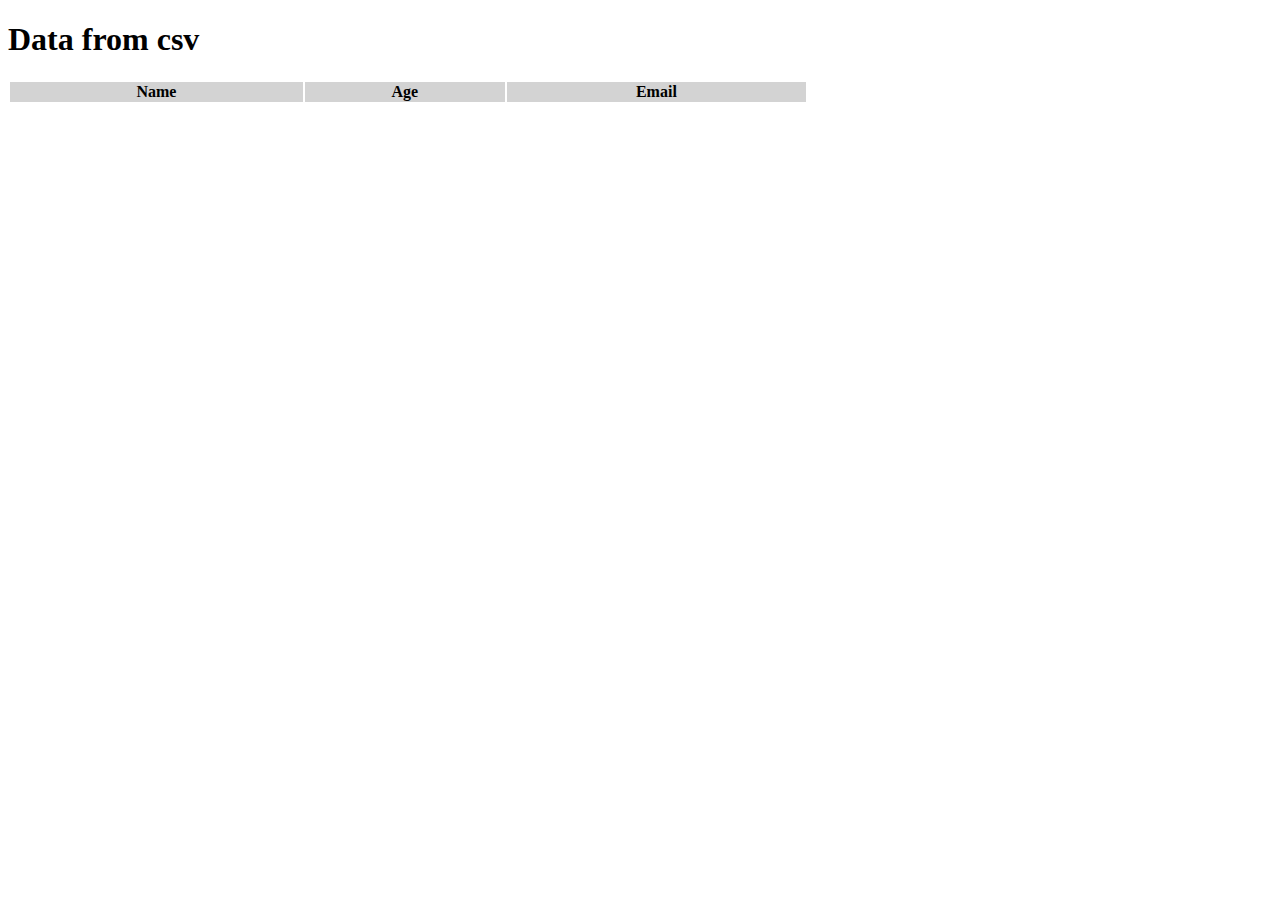
<file: task_3/index.html>
<!DOCTYPE html>
<html lang="en">
<head>
    <meta charset="UTF-8">
    <meta http-equiv="X-UA-Compatible" content="IE=edge">
    <meta name="viewport" content="width=device-width, initial-scale=1.0">
    <link rel="stylesheet" href="https://cdn.jsdelivr.net/npm/bootstrap@5.2.3/dist/css/bootstrap.min.css" integrity="sha384-rbsA2VBKQhggwzxH7pPCaAqO46MgnOM80zW1RWuH61DGLwZJEdK2Kadq2F9CUG65" crossorigin="anonymous">
    <link rel="stylesheet" href="styles.css">
    <title>Document</title>
</head>
<body>
    <div class="container">
        <h1>Data from csv</h1>
        <table id="table">
            <thead>
                <tr>
                    <th scope="col">Name</th>
                    <th scope="col">Age</th>
                    <th scope="col">Email</th>
                </tr>
            </thead>
            <tbody></tbody>
        </table>
        <div class="wrap-btns">
            <ul id="pagination-numbers" aria-live="polite"></ul>
        </div>
    </div>
</body>
<script src="script.js"></script>

</html>
</file>
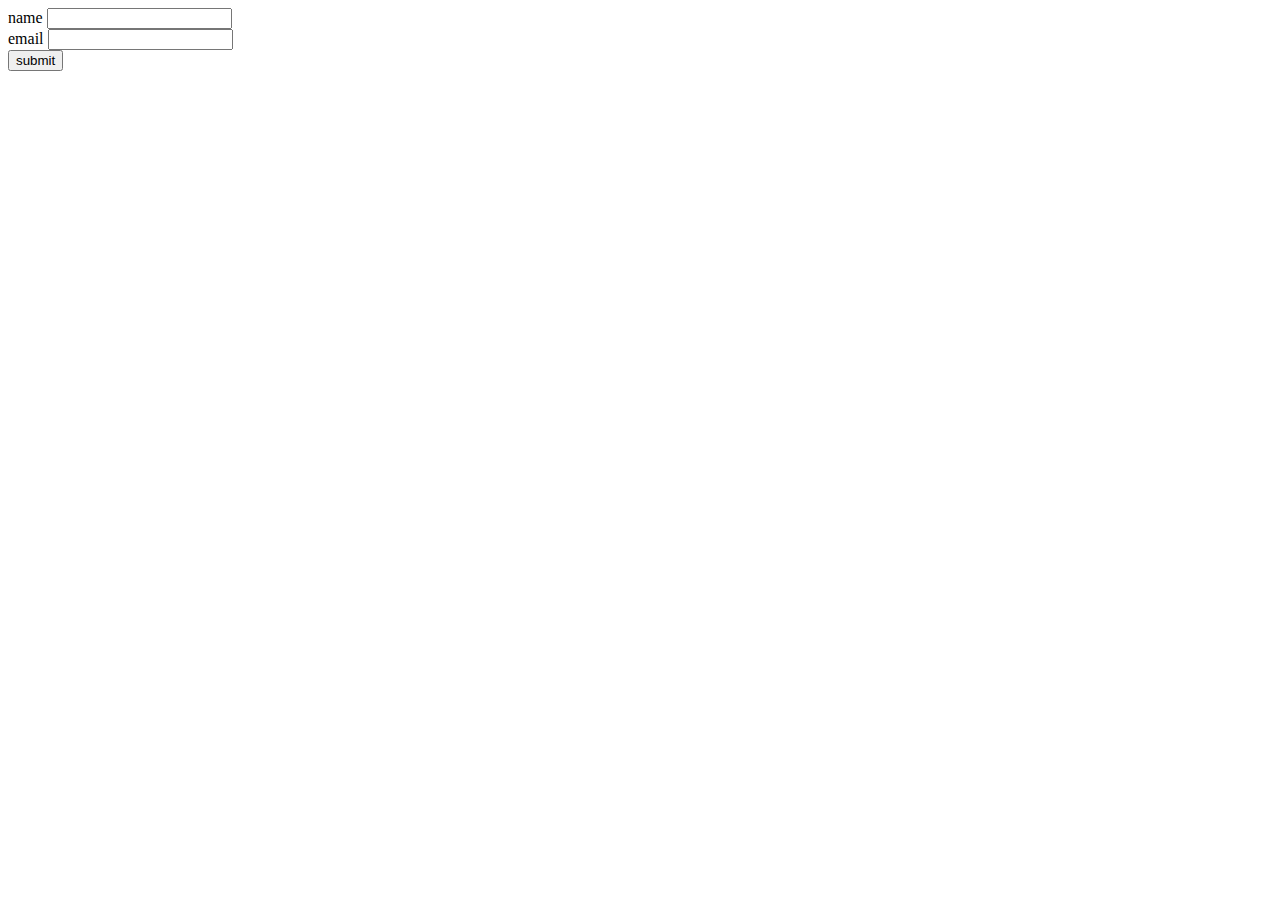
<file: task_5/index.html>
<html lang="en">

<head>
    <meta charset="UTF-8">
    <meta http-equiv="X-UA-Compatible" content="IE=edge">
    <meta name="viewport" content="width=device-width, initial-scale=1.0">
    <title>Document</title>
    <script src="https://ajax.googleapis.com/ajax/libs/jquery/3.6.3/jquery.min.js"></script>
    <link rel="stylesheet" href="https://cdn.jsdelivr.net/npm/bootstrap@5.2.3/dist/css/bootstrap.min.css" integrity="sha384-rbsA2VBKQhggwzxH7pPCaAqO46MgnOM80zW1RWuH61DGLwZJEdK2Kadq2F9CUG65" crossorigin="anonymous">
    <link rel="stylesheet" href="styles.css">
</head>

<body>
    <div class="container">
        <form>
            <div>
                <label for="username">name</label>
                <input type="text" id="username" class="form-control">
            </div>
            <div>
                <label for="email">email</label>
                <input type="text" id="email" class="form-control">
            </div>
            <div>
                <input type="button" id="submit" value="submit" class="btn btn-primary mt-2">
            </div>
            <div id="validation_status"></div>
        </form>
    </div>

</body>
<script src="script.js"></script>

</html>
</file>
<file: task_3/styles.css>
.container{
    width: 800px;
}
#table {
    width: 100%;
}
#table thead{
    width: 100%;
    background-color: lightgray;
}
#table thead tr{
    width: 33%;
    text-align: center;
}
#table tbody{
    width: 100%;
}
#table tbody tr td{
    width: 33%;
    border: 1px solid black;
    text-align: center;
}
.hidden{
    display: none;
}
#pagination-numbers{
    padding: 0;
    margin-top: 50px;
    display: flex;
    justify-content: center;
    flex-wrap: wrap;
}
#pagination-numbers button{
    margin: 1px;
    padding: 15px;
    width: 50px;
}
.pagination-numbers.active {
    color: #fff;
}
.wrap-btns{
    display: flex;
    flex-wrap: nowrap;
}
</file>
<file: task_5/styles.css>
.container form {
    width: 300px;
}
</file>
